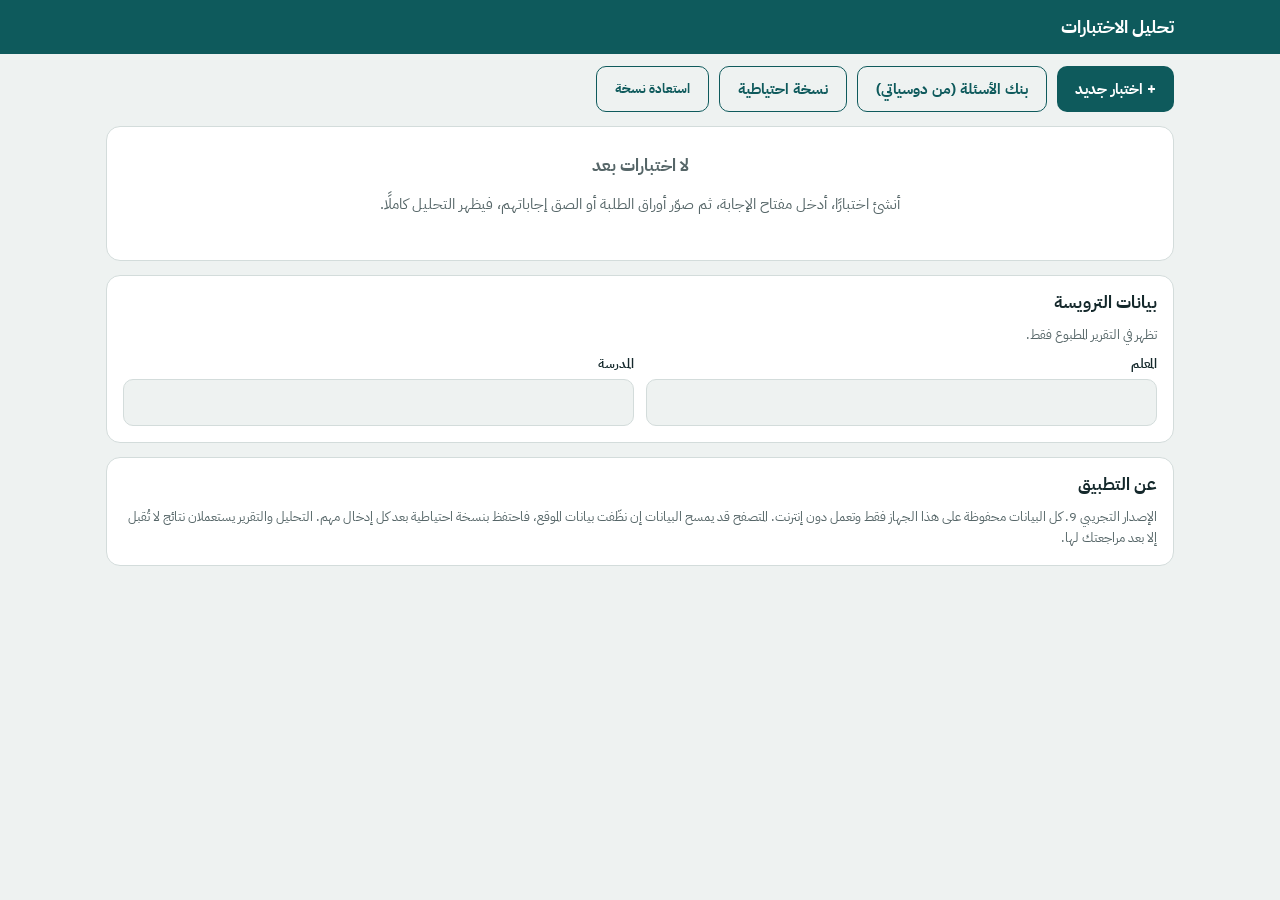
<file: index.html>
<!doctype html>
<html lang="ar" dir="rtl">
<head>
<meta charset="utf-8">
<meta name="viewport" content="width=device-width, initial-scale=1, viewport-fit=cover">
<title>تحليل — تحليل الاختبارات</title>
<meta name="theme-color" content="#0E5A5C">
<link rel="manifest" href="manifest.webmanifest">
<link rel="icon" href="icons/icon-192.png">
<link rel="apple-touch-icon" href="icons/apple-touch-icon.png">
<meta name="apple-mobile-web-app-capable" content="yes">
<link rel="stylesheet" href="style.css">
</head>
<body>
<div id="app"></div>
<div id="print" aria-hidden="true"></div>
<div id="toast" role="status" aria-live="polite"></div>
<script src="xlsx.min.js"></script>
<script src="stats.js"></script>
<script src="forms.js"></script>
<script src="sheet.js"></script>
<script src="bank.js"></script>
<script src="omr.js"></script>
<script src="qr.js"></script>
<script src="logos.js"></script>
<script src="docx.js"></script>
<script src="app.js"></script>
</body>
</html>
</file>
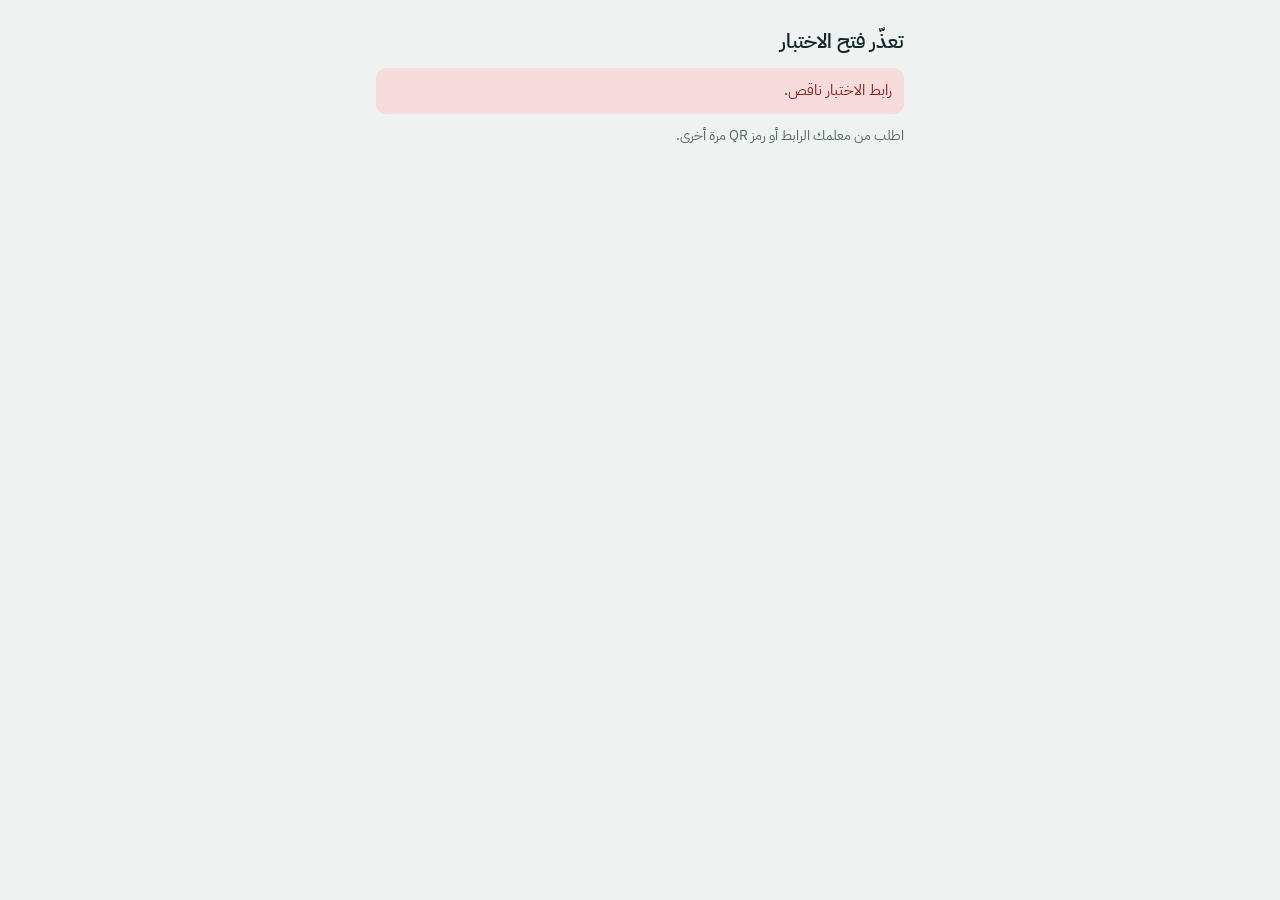
<file: exam/index.html>
<!doctype html>
<html lang="ar" dir="rtl">
<head>
<meta charset="utf-8">
<meta name="viewport" content="width=device-width, initial-scale=1, viewport-fit=cover">
<title>اختبار إلكتروني</title>
<meta name="theme-color" content="#0E5A5C">
<meta name="robots" content="noindex">
<link rel="icon" href="../icons/icon-192.png">
<link rel="stylesheet" href="exam.css">
</head>
<body>
<div id="app"><div class="box"><p class="hint">جارٍ التحميل…</p></div></div>
<div id="toast" role="status" aria-live="polite"></div>
<noscript><p style="padding:20px">يلزم تفعيل جافاسكربت لإجراء الاختبار.</p></noscript>
<script src="exam.js"></script>
</body>
</html>
</file>
<file: style.css>
@font-face{font-family:'IBM Plex Sans Arabic';font-weight:400;font-display:swap;src:url(fonts/ibm-plex-sans-arabic-arabic-400-normal.woff2) format('woff2');unicode-range:U+0600-06FF,U+0750-077F,U+08A0-08FF,U+FB50-FDFF,U+FE70-FEFF}
@font-face{font-family:'IBM Plex Sans Arabic';font-weight:500;font-display:swap;src:url(fonts/ibm-plex-sans-arabic-arabic-500-normal.woff2) format('woff2');unicode-range:U+0600-06FF,U+0750-077F,U+08A0-08FF,U+FB50-FDFF,U+FE70-FEFF}
@font-face{font-family:'IBM Plex Sans Arabic';font-weight:600;font-display:swap;src:url(fonts/ibm-plex-sans-arabic-arabic-600-normal.woff2) format('woff2');unicode-range:U+0600-06FF,U+0750-077F,U+08A0-08FF,U+FB50-FDFF,U+FE70-FEFF}
@font-face{font-family:'IBM Plex Sans Arabic';font-weight:700;font-display:swap;src:url(fonts/ibm-plex-sans-arabic-arabic-700-normal.woff2) format('woff2');unicode-range:U+0600-06FF,U+0750-077F,U+08A0-08FF,U+FB50-FDFF,U+FE70-FEFF}
@font-face{font-family:'IBM Plex Sans Arabic';font-weight:400;font-display:swap;src:url(fonts/ibm-plex-sans-arabic-latin-400-normal.woff2) format('woff2');unicode-range:U+0000-00FF,U+0131,U+0152-0153,U+02BB-02BC,U+02C6,U+02DA,U+02DC,U+2000-206F,U+2074,U+20AC,U+2122,U+2191,U+2193,U+2212,U+2215,U+FEFF,U+FFFD}
@font-face{font-family:'IBM Plex Sans Arabic';font-weight:500;font-display:swap;src:url(fonts/ibm-plex-sans-arabic-latin-500-normal.woff2) format('woff2');unicode-range:U+0000-00FF,U+0131,U+0152-0153,U+02BB-02BC,U+02C6,U+02DA,U+02DC,U+2000-206F,U+2074,U+20AC,U+2122,U+2191,U+2193,U+2212,U+2215,U+FEFF,U+FFFD}
@font-face{font-family:'IBM Plex Sans Arabic';font-weight:600;font-display:swap;src:url(fonts/ibm-plex-sans-arabic-latin-600-normal.woff2) format('woff2');unicode-range:U+0000-00FF,U+0131,U+0152-0153,U+02BB-02BC,U+02C6,U+02DA,U+02DC,U+2000-206F,U+2074,U+20AC,U+2122,U+2191,U+2193,U+2212,U+2215,U+FEFF,U+FFFD}
@font-face{font-family:'IBM Plex Sans Arabic';font-weight:700;font-display:swap;src:url(fonts/ibm-plex-sans-arabic-latin-700-normal.woff2) format('woff2');unicode-range:U+0000-00FF,U+0131,U+0152-0153,U+02BB-02BC,U+02C6,U+02DA,U+02DC,U+2000-206F,U+2074,U+20AC,U+2122,U+2191,U+2193,U+2212,U+2215,U+FEFF,U+FFFD}

:root{
  --bg:#EEF2F1;--surface:#FFFFFF;--ink:#14282B;--muted:#566668;--line:#D3DCDB;
  --accent:#0E5A5C;--accent-ink:#FFFFFF;--soft:#E3EFEE;
  --ok:#0B5D3B;--ok-bg:#DDF0E5;--rev:#7A4700;--rev-bg:#FCEBCB;--rej:#8A1F1F;--rej-bg:#F8DCDC;--key:#4B2A86;--key-bg:#E9E0F7;
  --font:'IBM Plex Sans Arabic','Segoe UI',Tahoma,'DejaVu Sans',sans-serif;
}
@media (prefers-color-scheme:dark){
  :root:not([data-theme="light"]){
    --bg:#0F1A1B;--surface:#172426;--ink:#E6EEED;--muted:#9BB0B1;--line:#2B3E40;--accent:#5FC1BE;--accent-ink:#0B1D1E;--soft:#1E3335;
    --ok:#7FD6A8;--ok-bg:#12382A;--rev:#F2C879;--rev-bg:#3A2A0B;--rej:#F5A3A3;--rej-bg:#431A1A;--key:#C9B3F5;--key-bg:#2E2149;color-scheme:dark}
}
*{box-sizing:border-box}
html,body{margin:0}
body{background:var(--bg);color:var(--ink);font-family:var(--font);font-size:15px;line-height:1.65;overflow-x:hidden}
button,input,select,textarea{font:inherit;color:inherit}
h1,h2,h3{margin:0;line-height:1.3}
h1{font-size:20px;font-weight:700}h2{font-size:17px;font-weight:700}h3{font-size:15px;font-weight:600}
a{color:var(--accent)}
.wrap{max-width:1100px;margin:0 auto;padding:0 max(16px,env(safe-area-inset-right)) 96px max(16px,env(safe-area-inset-left))}
.top{position:sticky;top:0;z-index:20;background:var(--accent);color:var(--accent-ink)}
.top .in{max-width:1100px;margin:0 auto;display:flex;align-items:center;gap:10px;min-height:54px;padding:6px max(16px,env(safe-area-inset-right)) 6px max(16px,env(safe-area-inset-left));padding-top:max(6px,env(safe-area-inset-top))}
.top h1{flex:1;min-width:0;white-space:nowrap;overflow:hidden;text-overflow:ellipsis;font-size:18px}
.top button{background:transparent;border:0;color:inherit;min-width:44px;min-height:44px;font-weight:600;cursor:pointer;border-radius:10px}
.top button:focus-visible,.nav button:focus-visible,.btn:focus-visible,.chip:focus-visible,input:focus-visible,select:focus-visible,textarea:focus-visible,.cell:focus-visible{outline:3px solid var(--accent);outline-offset:2px}
.top button:focus-visible{outline-color:var(--accent-ink)}
.nav{position:fixed;z-index:20;inset-inline:0;bottom:0;background:var(--surface);border-top:1px solid var(--line);display:flex;padding-bottom:env(safe-area-inset-bottom)}
.nav button{flex:1;min-height:56px;border:0;background:transparent;font-weight:600;color:var(--muted);cursor:pointer;display:flex;flex-direction:column;align-items:center;justify-content:center;gap:2px;font-size:13px}
.nav button[aria-current="page"]{color:var(--accent);box-shadow:inset 0 3px 0 var(--accent)}
.nav .ic{font-size:18px;line-height:1}
@media(min-width:760px){
  .nav{position:sticky;top:54px;bottom:auto;border-top:0;border-bottom:1px solid var(--line);padding:0 max(16px,env(safe-area-inset-right));justify-content:center;gap:6px}
  .nav button{flex:0 0 auto;flex-direction:row;min-height:48px;padding:0 20px;font-size:15px;gap:8px}
  .nav button[aria-current="page"]{box-shadow:inset 0 -3px 0 var(--accent)}
  .wrap{padding-bottom:40px}
}
.card{background:var(--surface);border:1px solid var(--line);border-radius:14px;padding:16px;margin-top:14px;min-width:0}
.card>h2{margin-bottom:10px}
.grid{display:grid;gap:12px}
.g2{grid-template-columns:repeat(2,minmax(0,1fr))}
.g3{grid-template-columns:repeat(3,minmax(0,1fr))}
@media(min-width:760px){.g4{grid-template-columns:repeat(4,minmax(0,1fr))}.g3d{grid-template-columns:repeat(3,minmax(0,1fr))}}
.g4{grid-template-columns:repeat(2,minmax(0,1fr))}
label{display:block;font-size:13px;font-weight:600;margin-bottom:4px}
input[type=text],input[type=number],select,textarea{width:100%;background:var(--bg);border:1.5px solid var(--line);border-radius:10px;padding:10px 12px;min-height:44px}
textarea{min-height:110px;resize:vertical;line-height:1.7}
.hint{font-size:13px;color:var(--muted);margin:4px 0 0}
.btn{min-height:46px;border-radius:10px;border:0;background:var(--accent);color:var(--accent-ink);font-weight:700;padding:0 18px;cursor:pointer}
.btn.alt{background:transparent;color:var(--accent);border:1.5px solid var(--accent)}
.btn.danger{background:transparent;color:var(--rej);border:1.5px solid var(--rej)}
.btn.sm{min-height:40px;padding:0 12px;font-size:14px}
.btn:disabled{opacity:.5;cursor:not-allowed}
.btns{display:flex;flex-wrap:wrap;gap:10px;margin-top:12px}
.chips{display:flex;flex-wrap:wrap;gap:8px;margin-top:8px}
.chip{min-height:44px;min-width:52px;padding:0 14px;border-radius:10px;border:1.5px solid var(--line);background:var(--surface);font-weight:600;cursor:pointer}
.chip[aria-pressed="true"]{background:var(--accent);color:var(--accent-ink);border-color:var(--accent)}
.notice{background:var(--rev-bg);color:var(--rev);border-radius:10px;padding:10px 12px;font-size:14px;margin-top:12px}
.notice.ok{background:var(--ok-bg);color:var(--ok)}
.notice.bad{background:var(--rej-bg);color:var(--rej)}
.empty{text-align:center;color:var(--muted);padding:28px 8px}
.tl{display:flex;flex-direction:column;gap:10px;margin-top:14px}
.tcard{background:var(--surface);border:1px solid var(--line);border-radius:14px;padding:14px 16px;display:flex;gap:12px;align-items:center;cursor:pointer;text-align:start;width:100%}
.tcard:hover{border-color:var(--accent)}
.tcard .m{flex:1;min-width:0}
.tcard .m b{display:block;font-size:16px}
.tcard .m span{font-size:13px;color:var(--muted)}
.kpis{display:grid;grid-template-columns:repeat(2,minmax(0,1fr));gap:10px}
@media(min-width:760px){.kpis{grid-template-columns:repeat(4,minmax(0,1fr))}}
.kpi{background:var(--soft);border-radius:12px;padding:10px 12px}
.kpi .v{font-size:22px;font-weight:700;direction:ltr;text-align:right}
.kpi .l{font-size:12.5px;color:var(--muted)}
.tag{display:inline-block;padding:1px 10px;border-radius:99px;font-size:12.5px;font-weight:600;white-space:nowrap}
.tag.ok{background:var(--ok-bg);color:var(--ok)}.tag.rev{background:var(--rev-bg);color:var(--rev)}.tag.rej{background:var(--rej-bg);color:var(--rej)}.tag.key{background:var(--key-bg);color:var(--key)}
.tw{overflow-x:auto;-webkit-overflow-scrolling:touch;border:1px solid var(--line);border-radius:10px}
table{border-collapse:collapse;width:100%;font-size:14px}
th,td{padding:7px 10px;border-bottom:1px solid var(--line);text-align:center;white-space:nowrap}
th{background:var(--soft);font-weight:600;position:sticky;top:0}
td.l,th.l{text-align:start}
tr.clk{cursor:pointer}tr.clk:hover td{background:var(--soft)}
.num{direction:ltr;unicode-bidi:isolate}
.bar{height:10px;border-radius:5px;background:var(--line);overflow:hidden;min-width:60px}
.bar i{display:block;height:100%;background:var(--accent)}
.bar.k i{background:var(--ok)}
.hist{display:flex;align-items:flex-end;gap:8px;height:120px;margin-top:6px}
.hist div{flex:1;display:flex;flex-direction:column;align-items:center;justify-content:flex-end;height:100%;font-size:12px}
.hist i{display:block;width:100%;background:var(--accent);border-radius:6px 6px 0 0;min-height:2px}
.subtabs{display:flex;gap:6px;overflow-x:auto;margin-top:14px}
.subtabs .chip{white-space:nowrap}
.keygrid{display:grid;grid-template-columns:repeat(auto-fill,minmax(54px,1fr));gap:6px;margin-top:10px}
.cell{min-height:44px;border:1.5px solid var(--line);border-radius:8px;background:var(--surface);cursor:pointer;display:flex;flex-direction:column;align-items:center;justify-content:center;line-height:1.1;padding:2px}
.cell small{font-size:10.5px;color:var(--muted)}
.cell b{font-size:16px}
.cell.on{background:var(--soft);border-color:var(--accent)}
.cell.bad{background:var(--rej-bg);border-color:var(--rej)}
.mx{max-height:70vh;overflow:auto;border:1px solid var(--line);border-radius:10px}
.mx table{width:auto;min-width:100%}
.mx td,.mx th{padding:2px 3px}
.mx td.nm{position:sticky;inset-inline-start:0;background:var(--surface);text-align:start;padding:2px 8px;z-index:2;min-width:130px;max-width:170px;overflow:hidden;text-overflow:ellipsis}
.mx th.nm{inset-inline-start:0;z-index:3}
.mx .mc{min-width:34px;height:34px;border:0;background:transparent;cursor:pointer;font-weight:600;border-radius:6px}
.mx .mc.right{color:var(--ok)}.mx .mc.wrong{color:var(--rej)}
.mx tr.abs td{opacity:.5}
.scan{border:1.5px solid var(--line);border-radius:12px;padding:12px;margin-top:12px;background:var(--surface)}
.scan canvas{max-width:100%;height:auto;border-radius:8px;border:1px solid var(--line)}
.scan .top2{display:grid;grid-template-columns:minmax(0,1fr);gap:12px}
@media(min-width:760px){.scan .top2{grid-template-columns:minmax(0,300px) minmax(0,1fr)}}
.rv{display:flex;flex-wrap:wrap;align-items:center;gap:10px;padding:8px 0;border-top:1px solid var(--line)}
.rv canvas{max-width:230px;height:auto}
.rv .ch{display:flex;gap:6px;flex-wrap:wrap}
.rv .ch button{min-width:46px;min-height:44px;border-radius:8px;border:1.5px solid var(--line);background:var(--surface);font-weight:700;cursor:pointer}
.rv .ch button[aria-pressed="true"]{background:var(--accent);color:var(--accent-ink);border-color:var(--accent)}
.rv .ch button.sug{border-style:dashed}
.rsn{font-size:13px;color:var(--rev)}
#toast{position:fixed;inset-inline:16px;bottom:78px;z-index:50;display:none;justify-content:center;pointer-events:none}
#toast span{background:var(--ink);color:var(--bg);padding:10px 16px;border-radius:10px;font-weight:600;max-width:560px}
.prog{height:8px;background:var(--line);border-radius:4px;overflow:hidden;margin-top:8px}.prog i{display:block;height:100%;background:var(--accent)}
details summary{cursor:pointer;font-weight:600;min-height:40px;display:flex;align-items:center}
.pvwrap{width:100%;overflow:hidden;border:1px solid var(--line);border-radius:10px;background:#d9dfde}
.pv{width:210mm;height:297mm;transform-origin:top right}
.sheet{position:relative;width:210mm;height:297mm;background:#fff;color:#111;overflow:hidden;font-family:var(--font);page-break-after:always;break-after:page}
.sheet svg{position:absolute;left:0;top:0}
.sheet .t{position:absolute;white-space:nowrap;line-height:1.25;color:#111}
.sheet .fld{position:absolute;display:flex;align-items:flex-end;gap:2mm;font-size:10pt;color:#111}
.sheet .fld .l{white-space:nowrap}
.sheet .fld .v{flex:1;border-bottom:.3mm solid #222;min-height:5.2mm;padding-bottom:.4mm;white-space:nowrap;overflow:hidden}
#print{display:none}
.rp{background:#fff;color:#111;font-family:var(--font);font-size:11pt;line-height:1.6}
.rp h1{font-size:17pt;text-align:center}.rp h2{font-size:13pt;margin:14px 0 6px;border-bottom:1.5px solid #0E5A5C;padding-bottom:2px;color:#0E5A5C}
.rp .hd{text-align:center;color:#333;font-size:10.5pt}
.rp table{font-size:9.5pt}.rp th{background:#E3EFEE;position:static;color:#111}.rp td,.rp th{border:1px solid #bbb;padding:3px 6px}
.rp .sm td,.rp .sm th{font-size:8.5pt;padding:2px 4px}
.rp ul{margin:4px 0;padding-inline-start:20px}.rp li{margin:2px 0}
.rp .pb{page-break-before:always;break-before:page}
.rp .tag{border:1px solid #888;background:#fff;color:#111}
@page{size:A4;margin:12mm}
@media print{
  body{background:#fff}
  #app,#toast{display:none!important}
  #print{display:block}
  body.sheets{margin:0}
  body.sheets #print{width:210mm}
}
body.sheets-page{}

.ul{display:flex;flex-direction:column;gap:8px;margin-top:12px}
.urow{width:100%;text-align:start;background:var(--surface);border:1.5px solid var(--line);border-radius:12px;padding:10px 14px;cursor:pointer;min-height:48px;line-height:1.5}
.urow span{display:block;font-size:13px;color:var(--muted)}
.urow[aria-pressed="true"]{border-color:var(--accent);background:var(--soft);box-shadow:inset 4px 0 0 var(--accent)}
.bq{border:1px solid var(--line);border-radius:12px;padding:10px 12px;margin-top:10px}
.bqh{display:flex;flex-wrap:wrap;gap:6px;align-items:center}
.bqh .btn{margin-inline-start:auto}
.btag{background:var(--soft);border-radius:99px;padding:1px 10px;font-size:12.5px}
.bqq{margin:6px 0;font-weight:500}
.bqo{display:grid;grid-template-columns:minmax(0,1fr);gap:2px;font-size:14px}
@media(min-width:760px){.bqo{grid-template-columns:repeat(2,minmax(0,1fr))}}
.bqo .bk{color:var(--ok);font-weight:700}
.exam .eh{display:flex;justify-content:space-between;font-size:10.5pt}
.exam .ef{display:flex;justify-content:space-between;gap:8px;margin:8px 0;font-size:10.5pt}
.exam .ei{font-size:10pt;color:#333;margin:4px 0 10px}
.exam .eq{display:flex;gap:8px;margin:0 0 9px;break-inside:avoid;page-break-inside:avoid}
.exam .en{min-width:1.8em;font-weight:700}
.exam .eb{flex:1}
.exam .eo{display:grid;gap:1px 14px;margin-top:2px;font-size:10.5pt}
.exam .eo.c4{grid-template-columns:repeat(4,auto);justify-content:start}
.exam .eo.c2{grid-template-columns:repeat(2,minmax(0,1fr))}
.rp .kx{margin:0 0 8px;break-inside:avoid;font-size:10pt}
.rp .kx ul{margin:2px 0}

/* الاختبار الإلكتروني */
.ol{margin:8px 0;padding-inline-start:22px}.ol li{margin:4px 0}
.qrbox{background:#fff;padding:12px;border-radius:12px;width:min(260px,100%);margin-top:12px;border:1px solid var(--line)}
.qrbox svg{display:block;width:100%;height:auto}
.slips{display:grid;grid-template-columns:1fr 1fr;gap:0;margin-top:8px}
.slip{display:flex;gap:8px;align-items:center;border:1px dashed #777;padding:8px;break-inside:avoid;page-break-inside:avoid;min-height:30mm}
.slip .qr{flex:none;width:24mm}.slip .qr svg{width:100%;height:auto;display:block}
.slip .sn{font-weight:700;font-size:11pt}.slip .sc{font-size:15pt;letter-spacing:2px;direction:ltr;unicode-bidi:isolate}
.slip .su{font-size:7.5pt;color:#444;word-break:break-all}.slip .ss{font-size:8pt;color:#333}
.poster{text-align:center}.poster .pq{width:110mm;margin:14mm auto}.poster .pq svg{width:100%;height:auto;display:block}

.xcode{display:flex;flex-wrap:wrap;align-items:baseline;gap:10px;margin:0 0 12px;padding:10px 12px;border:1px solid var(--line,#ccc);border-radius:10px}
.xcode b{font-size:1.6rem;letter-spacing:.18em;direction:ltr;unicode-bidi:isolate}.xcode small{flex-basis:100%;color:#555}
.slip .sx{letter-spacing:2px;direction:ltr;unicode-bidi:isolate}.poster .pcode{font-size:34pt;letter-spacing:6px;font-weight:700;margin-top:4mm}

.fsel{font:inherit;padding:2px 4px;border:1px solid var(--line);border-radius:6px;background:var(--surface);color:var(--ink);min-height:30px}
</file>
<file: exam/exam.css>
@font-face{font-family:'IBM Plex Sans Arabic';font-weight:400;font-display:swap;src:url(../fonts/ibm-plex-sans-arabic-arabic-400-normal.woff2) format('woff2');unicode-range:U+0600-06FF,U+0750-077F,U+08A0-08FF,U+FB50-FDFF,U+FE70-FEFF}
@font-face{font-family:'IBM Plex Sans Arabic';font-weight:600;font-display:swap;src:url(../fonts/ibm-plex-sans-arabic-arabic-600-normal.woff2) format('woff2');unicode-range:U+0600-06FF,U+0750-077F,U+08A0-08FF,U+FB50-FDFF,U+FE70-FEFF}
@font-face{font-family:'IBM Plex Sans Arabic';font-weight:400;font-display:swap;src:url(../fonts/ibm-plex-sans-arabic-latin-400-normal.woff2) format('woff2');unicode-range:U+0000-00FF,U+0131,U+2000-206F,U+2212,U+FEFF}
@font-face{font-family:'IBM Plex Sans Arabic';font-weight:600;font-display:swap;src:url(../fonts/ibm-plex-sans-arabic-latin-600-normal.woff2) format('woff2');unicode-range:U+0000-00FF,U+0131,U+2000-206F,U+2212,U+FEFF}
:root{--bg:#EEF2F1;--surface:#fff;--ink:#14282B;--muted:#566668;--line:#C5D1D0;--accent:#0E5A5C;--accent-ink:#fff;--soft:#E3EFEE;--ok:#0B5D3B;--ok-bg:#DDF0E5;--warn:#7A4700;--warn-bg:#FCEBCB;--bad:#8A1F1F;--bad-bg:#F8DCDC;
  --font:'IBM Plex Sans Arabic','Segoe UI',Tahoma,'DejaVu Sans',sans-serif}
@media (prefers-color-scheme:dark){:root{--bg:#0F1A1B;--surface:#172426;--ink:#E6EEED;--muted:#9BB0B1;--line:#2B3E40;--accent:#5FC1BE;--accent-ink:#0B1D1E;--soft:#1E3335;--ok:#7FD6A8;--ok-bg:#12382A;--warn:#F2C879;--warn-bg:#3A2A0B;--bad:#F5A3A3;--bad-bg:#431A1A;color-scheme:dark}}
*{box-sizing:border-box}html,body{margin:0}
body{background:var(--bg);color:var(--ink);font-family:var(--font);font-size:16px;line-height:1.7;overflow-x:hidden;-webkit-text-size-adjust:100%}
button,input{font:inherit;color:inherit}
h1{font-size:20px;margin:0 0 6px}h2{font-size:17px;margin:0 0 8px}
.hint{color:var(--muted);font-size:14px;margin:6px 0}
.box{max-width:560px;margin:0 auto;padding:24px max(16px,env(safe-area-inset-right)) 32px max(16px,env(safe-area-inset-left))}
.card{background:var(--surface);border:1px solid var(--line);border-radius:14px;padding:16px;margin:12px 0}
.btn{display:inline-flex;align-items:center;justify-content:center;min-height:48px;padding:0 20px;border-radius:12px;border:2px solid var(--accent);background:var(--accent);color:var(--accent-ink);font-weight:600;cursor:pointer}
.btn.alt{background:transparent;color:var(--accent)}
.btn:disabled{opacity:.5;cursor:default}
.btn.full{width:100%}
.btn:focus-visible,.opt:focus-visible,.nv:focus-visible,input:focus-visible{outline:3px solid var(--accent);outline-offset:2px}
label{display:block;font-weight:600;margin:0 0 6px}
input.code{width:100%;min-height:56px;font-size:28px;letter-spacing:8px;text-align:center;border:2px solid var(--line);border-radius:12px;background:var(--surface);direction:ltr}
.msg{margin:10px 0;padding:10px 12px;border-radius:10px;font-size:15px}
.msg.bad{background:var(--bad-bg);color:var(--bad)}.msg.ok{background:var(--ok-bg);color:var(--ok)}.msg.warn{background:var(--warn-bg);color:var(--warn)}
/* الاختبار */
.bar{position:sticky;top:0;z-index:10;background:var(--accent);color:var(--accent-ink);padding:max(8px,env(safe-area-inset-top)) max(16px,env(safe-area-inset-right)) 8px max(16px,env(safe-area-inset-left))}
.bar .in{max-width:640px;margin:0 auto;display:flex;align-items:center;gap:12px;justify-content:space-between}
.bar b{font-size:14px;font-weight:600}
.tmr{font-variant-numeric:tabular-nums;font-size:22px;font-weight:700;direction:ltr;min-width:84px;text-align:center;border-radius:8px;padding:0 8px}
.tmr.w5{background:var(--warn-bg);color:var(--warn)}.tmr.w1{background:var(--bad-bg);color:var(--bad)}
.sv{font-size:12px;opacity:.9}
.qv{max-width:640px;margin:0 auto;padding:14px max(16px,env(safe-area-inset-right)) 120px max(16px,env(safe-area-inset-left))}
.qn{color:var(--muted);font-size:14px;margin-bottom:4px}
.qt{font-size:18px;line-height:1.85;margin:4px 0 14px}
.opt{display:flex;gap:10px;align-items:flex-start;width:100%;text-align:right;min-height:56px;padding:12px 14px;margin:0 0 10px;border:2px solid var(--line);border-radius:12px;background:var(--surface);cursor:pointer;font-size:17px}
.opt .lt{flex:none;width:32px;height:32px;border-radius:50%;border:2px solid var(--line);display:flex;align-items:center;justify-content:center;font-weight:600;font-size:15px}
.opt[aria-pressed="true"]{border-color:var(--accent);background:var(--soft)}
.opt[aria-pressed="true"] .lt{background:var(--accent);border-color:var(--accent);color:var(--accent-ink)}
.act{position:fixed;bottom:0;inset-inline:0;background:var(--surface);border-top:1px solid var(--line);padding:10px max(16px,env(safe-area-inset-right)) max(10px,env(safe-area-inset-bottom)) max(16px,env(safe-area-inset-left));z-index:9}
.act .in{max-width:640px;margin:0 auto;display:flex;gap:10px}
.act .btn{flex:1;padding:0 8px}
.grid{display:grid;grid-template-columns:repeat(auto-fill,minmax(46px,1fr));gap:8px;margin-top:10px}
.nv{min-height:46px;border-radius:10px;border:2px solid var(--line);background:var(--surface);font-weight:600;cursor:pointer}
.nv.done{background:var(--soft);border-color:var(--accent)}
.nv.cur{outline:3px solid var(--accent);outline-offset:1px}
summary{cursor:pointer;font-weight:600;min-height:44px;display:flex;align-items:center}
.clr{background:none;border:0;color:var(--muted);text-decoration:underline;min-height:44px;cursor:pointer;padding:0 4px}
#toast{position:fixed;inset-inline:16px;bottom:96px;margin:auto;max-width:420px;background:#14282B;color:#fff;padding:10px 14px;border-radius:10px;text-align:center;opacity:0;pointer-events:none;transition:opacity .2s;z-index:50}
#toast.on{opacity:1}
@media (prefers-reduced-motion:reduce){*{transition:none!important}}
.opt:disabled{cursor:not-allowed}
</file>
